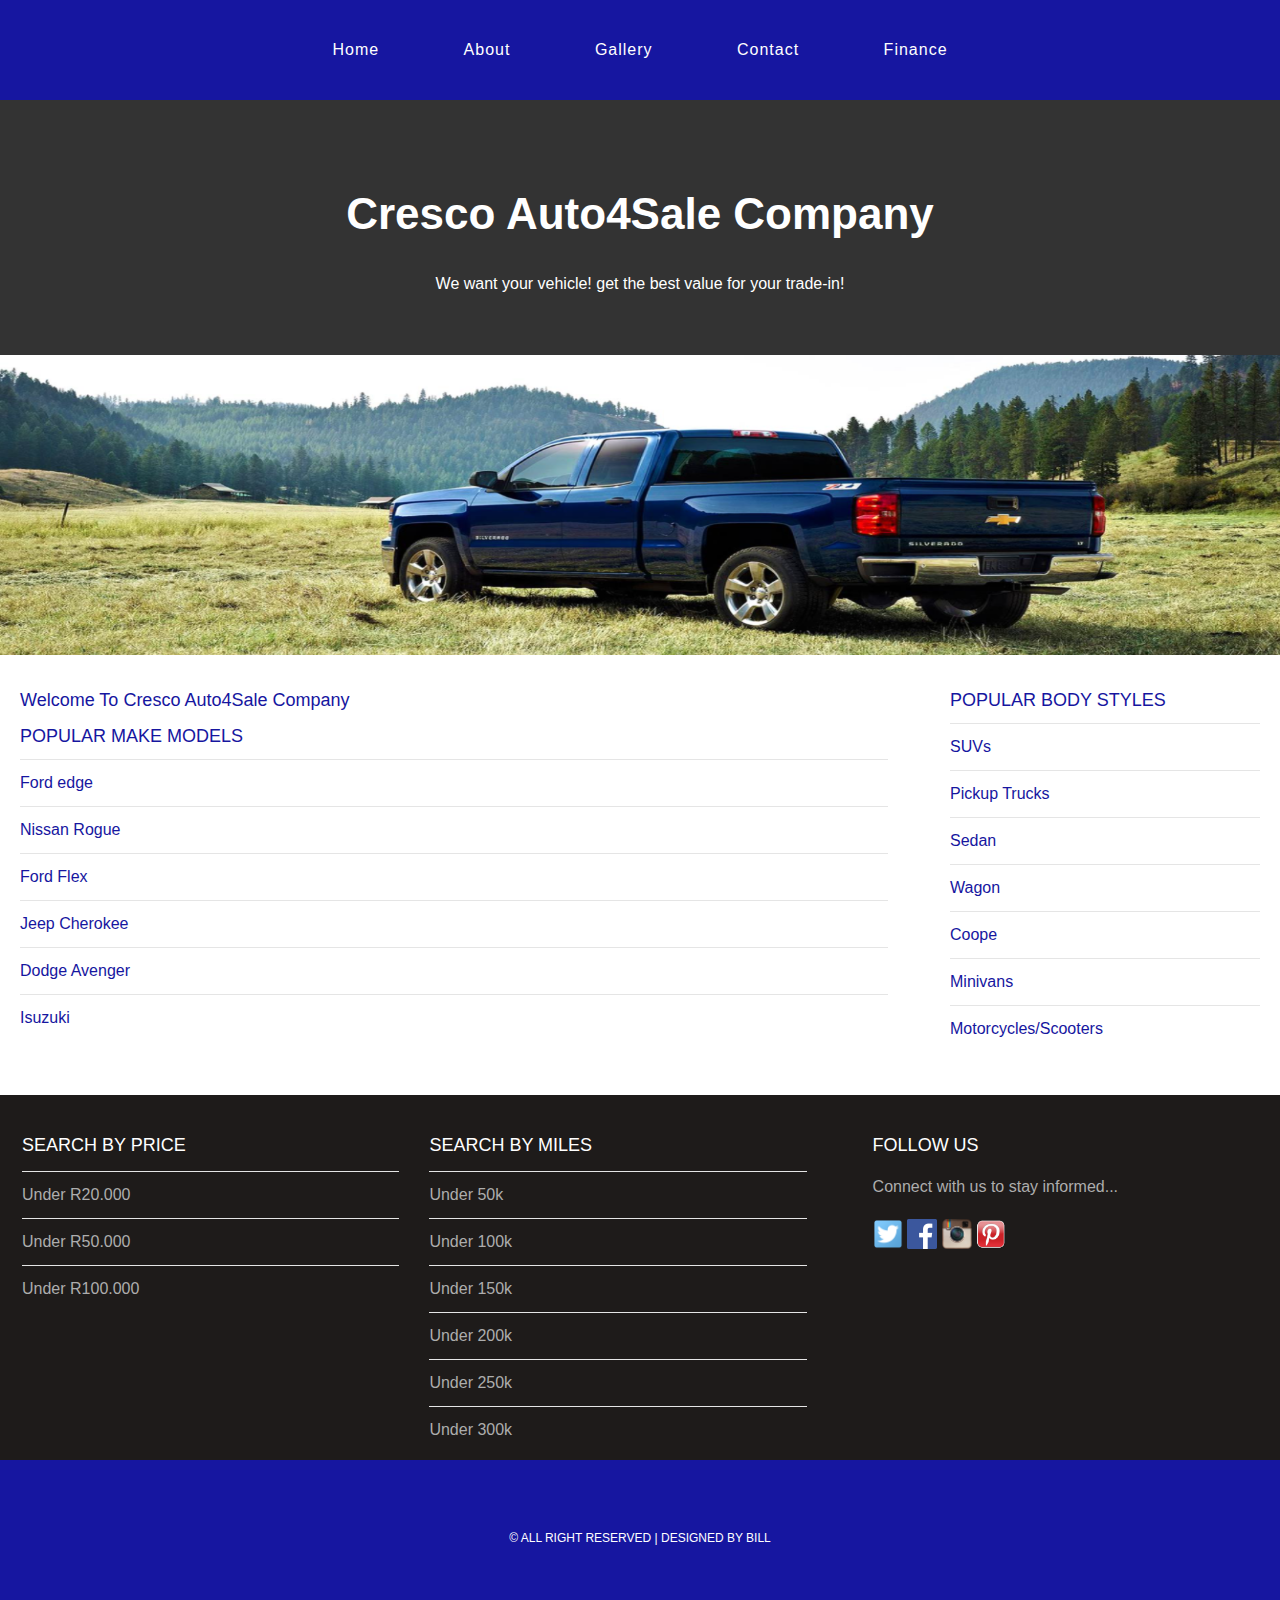
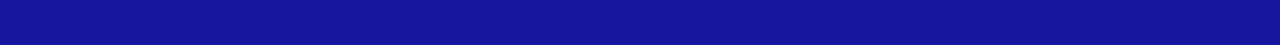
<file: index.html>
<!DOCTYPE html>
<html>
    <head>
        <title>Cresco Auto4Sale Company</title>
        <link rel="stylesheet" href="style.css" />
    </head>

    <body>
        <div id="menu">
            <ul>
               <li><a href="index.html">Home</a></li>
               <li><a href="about.html">About</a></li>
               <li><a href="gallery.html">Gallery</a></li>
               <li><a href="contact.html">Contact</a></li>
                <li><a href="finance.html">Finance</a></li>
            </ul>
        </div>
        
        <div id="header">
             <h1>Cresco Auto4Sale Company</h1>
             <p>We want your vehicle! get the best value for your trade-in!</p>
        </div>
        <div id="banner">
             <img src="images/car13.PNG"/>
        </div>
        
        <div id="page">
            
             <div id="content">
                 <h2>Welcome To Cresco Auto4Sale Company</h2>
                 <h2>POPULAR MAKE MODELS</h2>
                 <ul class="styled">
                    <li><a href="#">Ford edge</a></li>
                    <li><a href="#">Nissan Rogue</a></li>
                    <li><a href="#">Ford Flex</a></li>
                    <li><a href="#">Jeep Cherokee</a></li>
                    <li><a href="#">Dodge Avenger</a></li>
                    <li><a href="#">Isuzuki</a></li>
                 </ul>
                 
            </div>
            
            <div id="sidebar">
                <h2>POPULAR BODY STYLES</h2>
                <ul class="styled">
                    <li><a href="http://www.SUVs.com/">SUVs</a></li>
                    <li><a href="http://www.Pickup Trucks.com/">Pickup Trucks</a></li>
                    <li><a href="http://www.Sedan.com/">Sedan</a></li>
                    <li><a href="http://www.Wagon.com/">Wagon</a></li>
                    <li><a href="http://www.Coope.com/">Coope</a></li>
                    <li><a href="http://www.Minivans.com/">Minivans</a></li>
                    <li><a href="http://www.motorcycles/scooters.com/">Motorcycles/Scooters</a></li>
                    </ul>
            </div>
        </div> 
        
        <div id="footer">
              <div id="box1">
                  <h2>Search By Price</h2>
                  <ul class="styled">
                      <li><a href="#">Under R20.000</a></li>
                      <li><a href="#">Under R50.000</a></li>
                      <li><a href="#">Under R100.000</a></li>
                  </ul>
              </div>
            
              <div id="box2">
                  <h2>Search By Miles</h2>
                  <ul class="styled">
                    <li><a href="#">Under 50k</a></li>
                    <li><a href="#">Under 100k</a></li>
                    <li><a href="#">Under 150k</a></li>
                    <li><a href="#">Under 200k</a></li>
                    <li><a href="#">Under 250k</a></li>
                    <li><a href="#">Under 300k</a></li> 
                  </ul>
              </div> 
            
              <div id="box3">
                  <h2>Follow Us</h2>
                    <p>Connect with us to stay informed...</p>
                    <a href="#"><img src="images/twitter.png" height="30"/></a>
                    <a href="#"><img src="images/facebook.png" height="30"/></a>
                    <a href="#"><img src="images/instagram.png" height="30"/></a>
                    <a href="#"><img src="images/pinterest.png" height="30"/></a>
              </div>
            
        </div>
        <div id="copyright">
            <p>&copy; All Right Reserved | Designed by Bill </p>
        </div>
        
    </body>
</html>
</file>
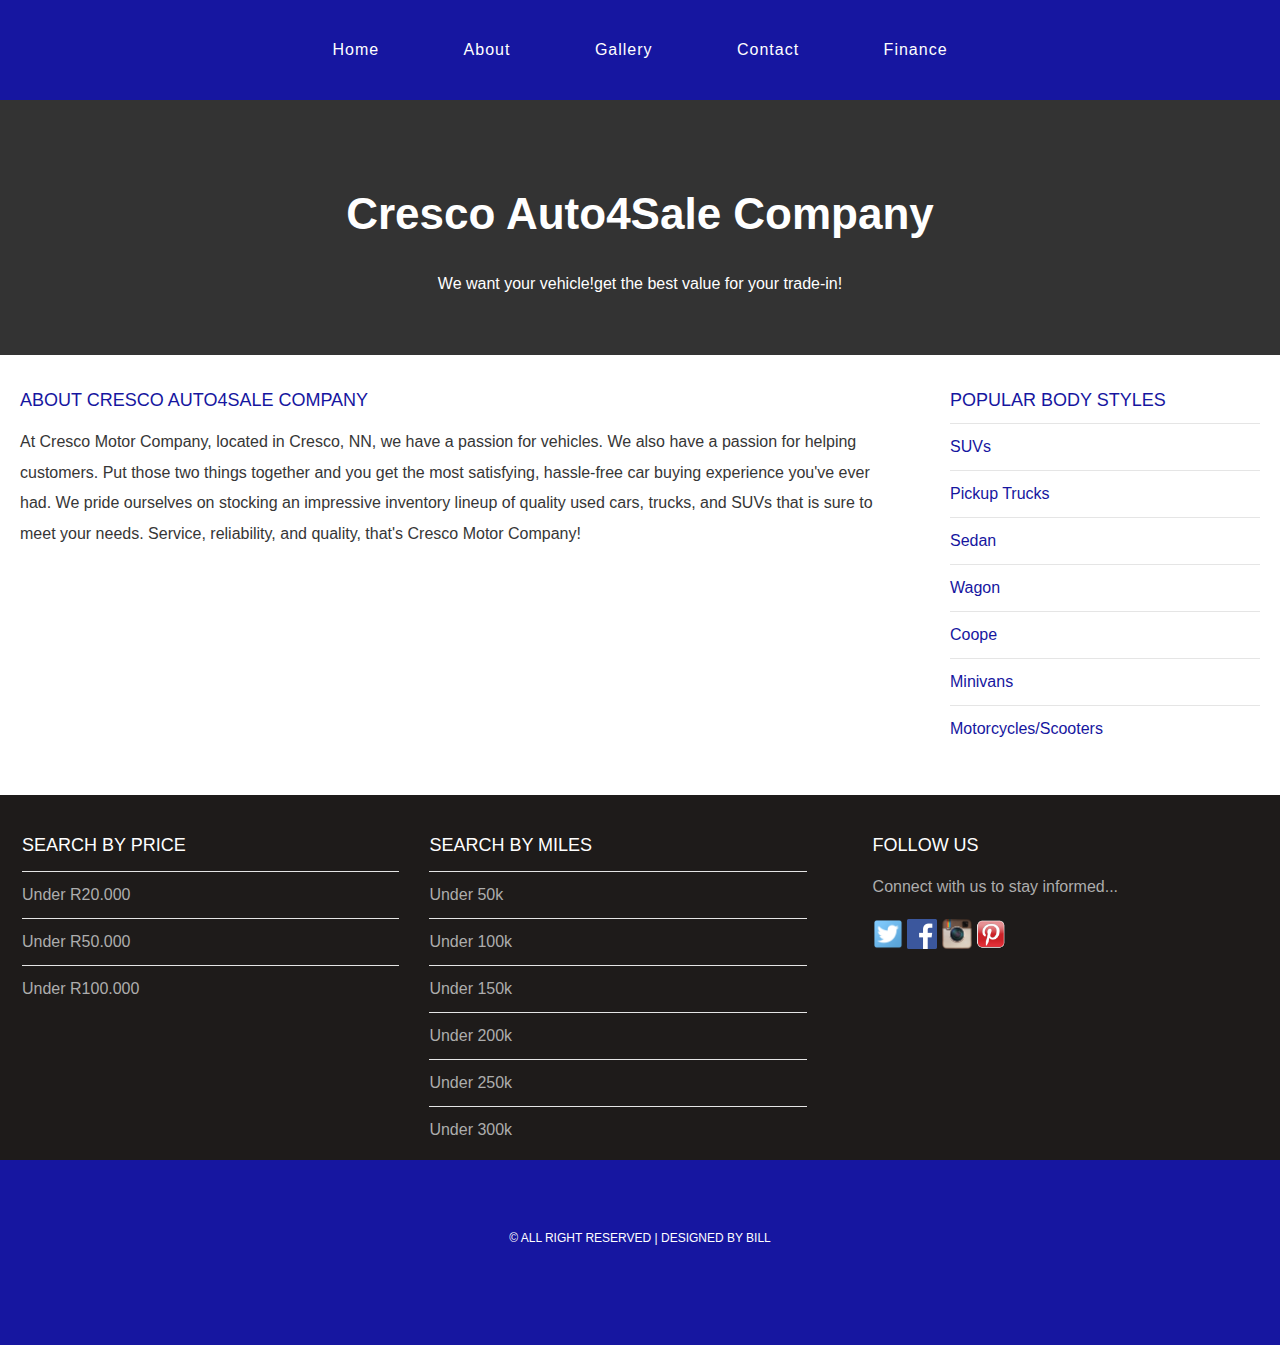
<file: about.html>
<!DOCTYPE html>
<html>
    <head>
        
        <link rel="stylesheet" href="style.css" />
    </head>

    <body>
        <div id="menu">
            <ul>
               <li><a href="index.html">Home</a></li>
               <li><a href="about.html">About</a></li>
               <li><a href="gallery.html">Gallery</a></li>
               <li><a href="contact.html">Contact</a></li>
                <li><a href="finance.html">Finance</a></li>
            </ul>
        </div>
        
        <div id="header">
             <h1>Cresco Auto4Sale Company</h1>
             <p>We want your vehicle!get the best value for your trade-in!</p>
        </div>
        <div id="page">
            
             <div id="content">
                 <h2>ABOUT CRESCO AUTO4SALE COMPANY</h2>
                 <p>At Cresco Motor Company, located in Cresco, NN, we have a passion for vehicles. We also have a passion for helping customers. Put those two things together and you get the most satisfying, hassle-free car buying experience you've ever had. We pride ourselves on stocking an impressive inventory lineup of quality used cars, trucks, and SUVs that is sure to meet your needs. Service, reliability, and quality, that's Cresco Motor Company!</p>
            </div>
            
            <div id="sidebar">
                <h2>POPULAR BODY STYLES</h2>
                <ul class="styled">
                    <li><a href="http://www.SUVs.com/">SUVs</a></li>
                    <li><a href="http://www.Pickup Trucks.com/">Pickup Trucks</a></li>
                    <li><a href="http://www.Sedan.com/">Sedan</a></li>
                    <li><a href="http://www.Wagon.com/">Wagon</a></li>
                    <li><a href="http://www.Coope.com/">Coope</a></li>
                    <li><a href="http://www.Minivans.com/">Minivans</a></li>
                    <li><a href="http://www.motorcycles/scooters.com/">Motorcycles/Scooters</a></li>
                    </ul>
            </div>
        </div> 
        
        <div id="footer">
              <div id="box1"> 
                <h2>Search By Price</h2>
                <ul class="styled">
                    <li><a href="#">Under R20.000</a></li>
                    <li><a href="#">Under R50.000</a></li>
                    <li><a href="#">Under R100.000</a></li>
                  </ul>
              </div>
            
              <div id="box2">
                <h2>Search By Miles</h2>
                  <ul class="styled">
                    <li><a href="#">Under 50k</a></li>
                    <li><a href="#">Under 100k</a></li>
                    <li><a href="#">Under 150k</a></li>
                    <li><a href="#">Under 200k</a></li>
                    <li><a href="#">Under 250k</a></li>
                    <li><a href="#">Under 300k</a></li>
                  </ul>
              </div> 
            
              <div id="box3">
                  <h2>Follow Us</h2>
                    <p>Connect with us to stay informed...</p>
                    <a href="#"><img src="images/twitter.png" height="30"/></a>
                    <a href="#"><img src="images/facebook.png" height="30"/></a>
                    <a href="#"><img src="images/instagram.png" height="30"/></a>
                    <a href="#"><img src="images/pinterest.png" height="30"/></a>
              </div>
            
        </div>
        <div id="copyright">
            <p>&copy; All Right Reserved | Designed by Bill </p>
        </div>
        
    </body>
</html>
</file>
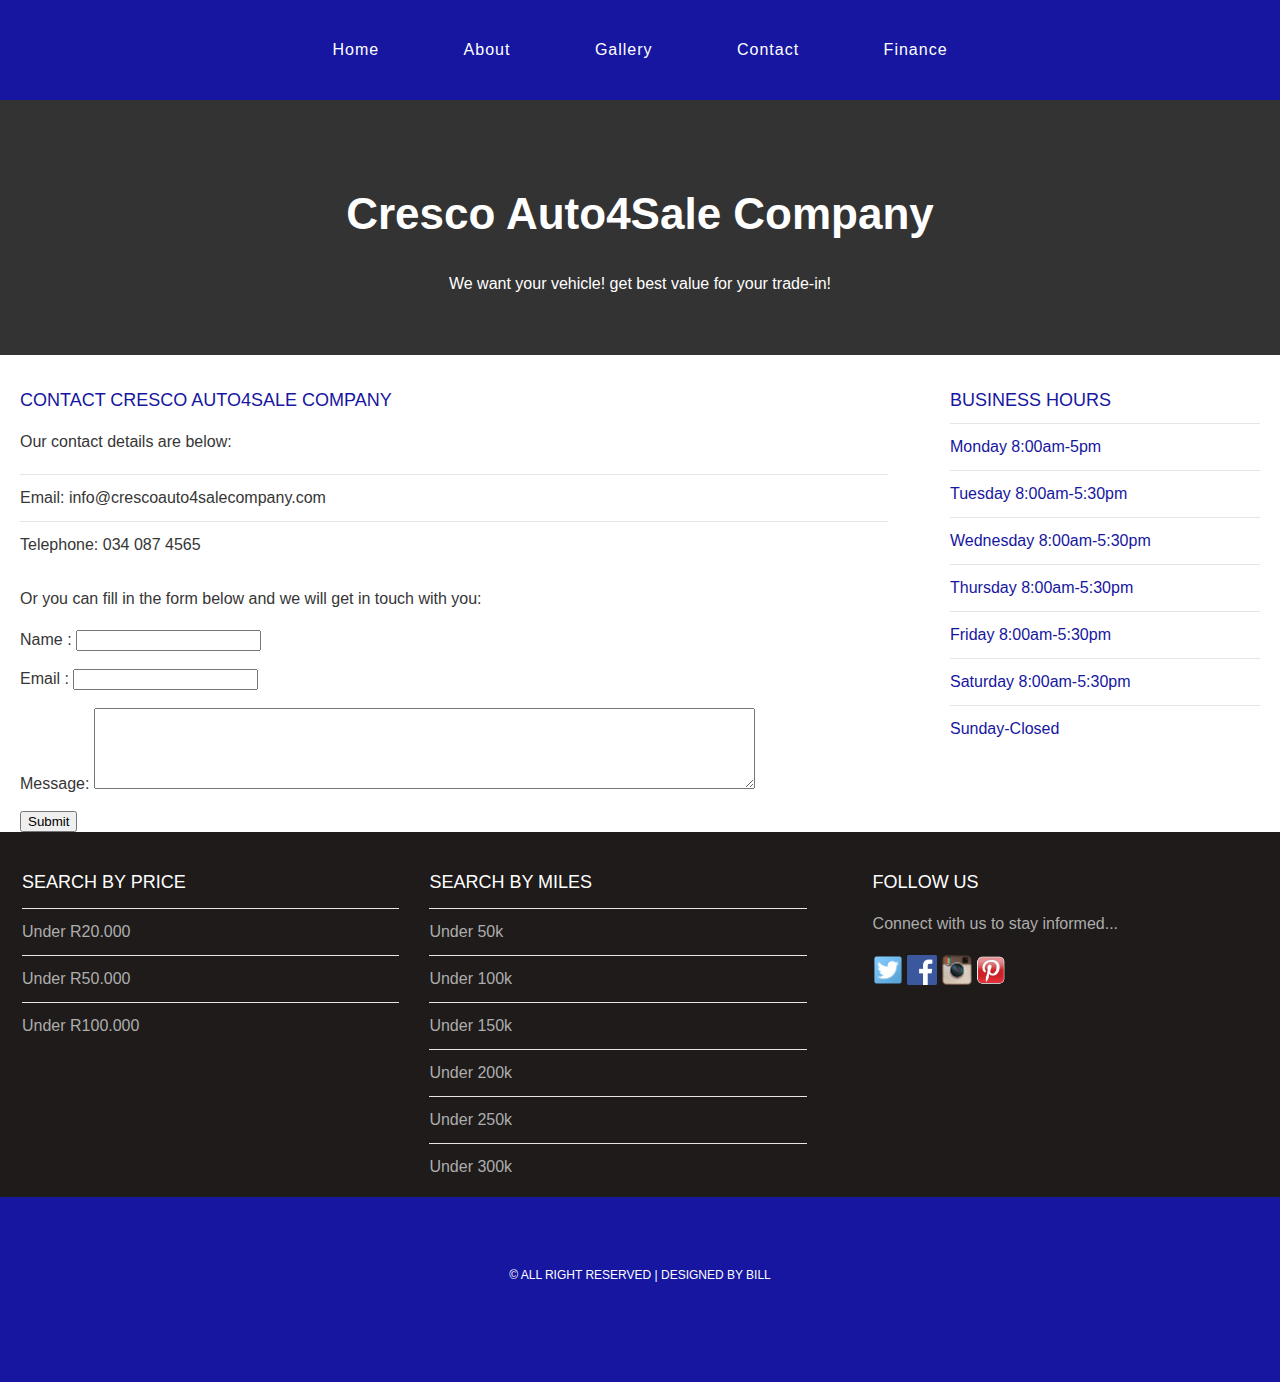
<file: contact.html>
<!DOCTYPE html>
<html>
    <head>
        
        <link rel="stylesheet" href="style.css" />
    </head>

    <body>
        <div id="menu">
            <ul>
               <li><a href="index.html">Home</a></li>
               <li><a href="about.html">About</a></li>
               <li><a href="gallery.html">Gallery</a></li>
               <li><a href="contact.html">Contact</a></li>
                <li><a href="finance.html">Finance</a></li>
            </ul>
        </div>
        
        <div id="header">
             <h1>Cresco Auto4Sale Company</h1>
             <p>We want your vehicle! get best value for your trade-in!</p>
        </div>
        <div id="page">
            
             <div id="content">
                 <h2>CONTACT CRESCO AUTO4SALE COMPANY</h2>
                 <p>Our contact details are below:</p>
                 <ul class="styled">
                 <li>Email: info@crescoauto4salecompany.com</li>
                 <li>Telephone: 034 087 4565</li>
                 </ul>

                 <p>Or you can fill in the form below and we will get in touch with you:</p>
                 <form>
                 Name     : <input type="text" /><br/><br/>
                 Email     : <input type="email" /><br/><br/>
                 Message: <textarea cols="80" rows="5"></textarea><br/><br/>
                <input type="submit" value="Submit"/>
                </form>

            </div>
            
            <div id="sidebar">
                <h2>BUSINESS HOURS</h2>
                <ul class="styled">
                    <li><a href="#">Monday 8:00am-5pm</a></li>
                    <li><a href="#">Tuesday 8:00am-5:30pm</a></li>
                    <li><a href="#">Wednesday 8:00am-5:30pm</a></li>
                    <li><a href="#">Thursday 8:00am-5:30pm</a></li>
                    <li><a href="#">Friday 8:00am-5:30pm</a></li>
                    <li><a href="#">Saturday 8:00am-5:30pm</a></li>
                    <li><a href="#">Sunday-Closed</a></li>
                </ul>
            </div>
        </div> 
        
        <div id="footer">
                <div id="box1"> 
                <h2>Search By Price</h2>
                <ul class="styled">
                    <li><a href="#">Under R20.000</a></li>
                    <li><a href="#">Under R50.000</a></li>
                    <li><a href="#">Under R100.000</a></li>
                  </ul>
              </div>
            
              <div id="box2">
                    <h2>Search By Miles</h2>
                  <ul class="styled">
                    <li><a href="#">Under 50k</a></li>
                    <li><a href="#">Under 100k</a></li>
                    <li><a href="#">Under 150k</a></li>
                    <li><a href="#">Under 200k</a></li>
                    <li><a href="#">Under 250k</a></li>
                    <li><a href="#">Under 300k</a></li>
                  </ul>
              </div> 
            
              <div id="box3">
                  <h2>Follow Us</h2>
                    <p>Connect with us to stay informed...</p>
                    <a href="#"><img src="images/twitter.png" height="30"/></a>
                    <a href="#"><img src="images/facebook.png" height="30"/></a>
                    <a href="#"><img src="images/instagram.png" height="30"/></a>
                    <a href="#"><img src="images/pinterest.png" height="30"/></a>
              </div>
            
        </div>
        <div id="copyright">
            <p>&copy; All Right Reserved | Designed by Bill </p>
        </div>
        
    </body>
</html>
</file>
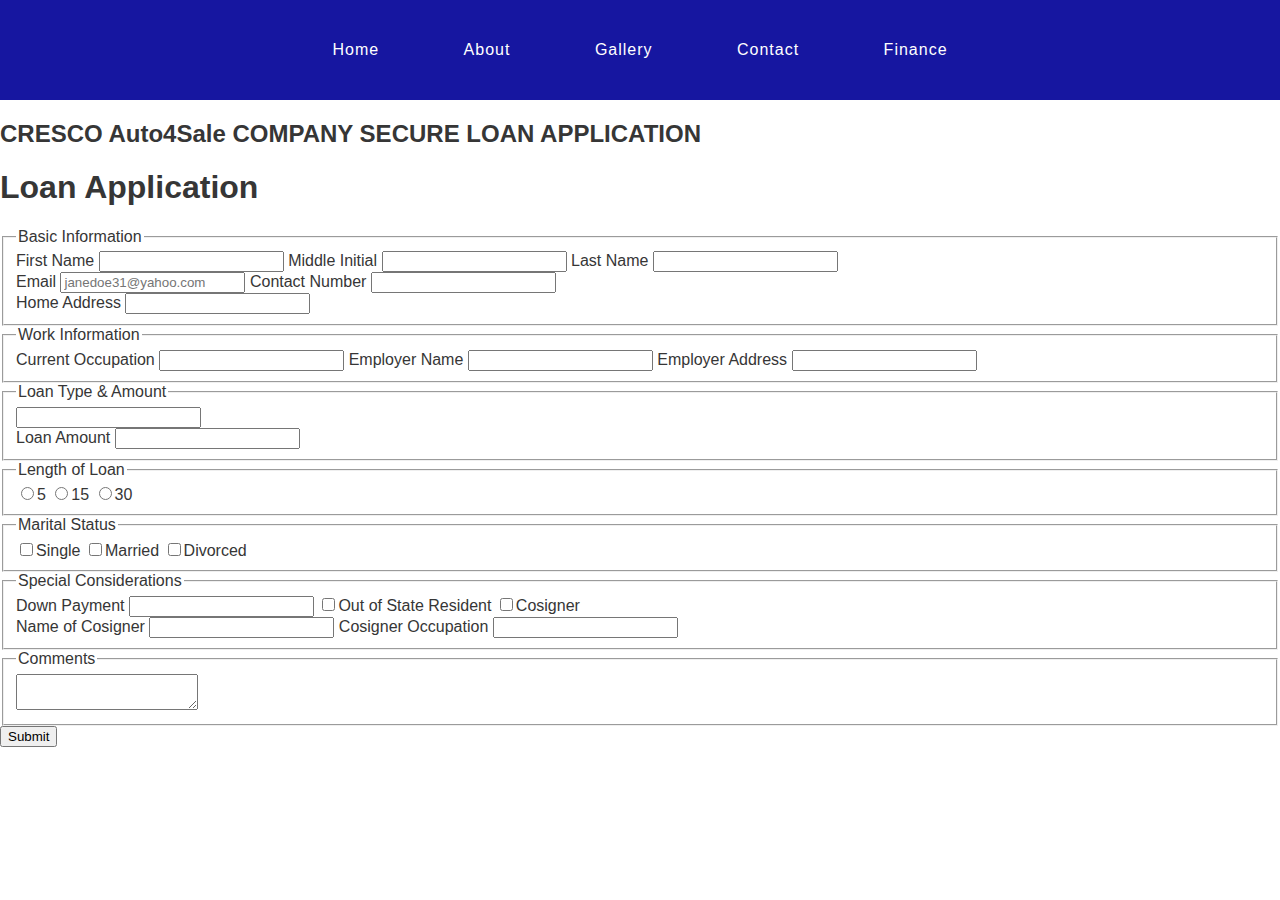
<file: finance.html>
<!DOCTYPE html>
<html>
    <head>
        
        <link rel="stylesheet" href="style.css" />
    </head>

    <body>
        <div id="menu">
            <ul>
               <li><a href="index.html">Home</a></li>
               <li><a href="about.html">About</a></li>
               <li><a href="gallery.html">Gallery</a></li>
               <li><a href="contact.html">Contact</a></li>
                <li><a href="finance.html">Finance</a></li>
            </ul>
        </div>

<ul class="styled">
    <h2>CRESCO Auto4Sale COMPANY SECURE LOAN APPLICATION</h2>
</ul>

<form action="form.html" method="POST">
  <h1>Loan Application</h1>
  <fieldset>
    <legend>Basic Information</legend>
    <label for="first name">First Name</label>
    <input type="text" name="first-name" />
    <label for="middle initial">Middle Initial</label>
    <input type="text" name="middle initial" />
    <label for="last name">Last Name</label>
    <input type="text" name="last-name" />
    <br/>
    <label for="email address">Email</label>
    <input type="text" name="email" placeholder="janedoe31@yahoo.com" />
    <label for="telephone">Contact Number</label>
    <input type="text" name="telephone" />
    <br/>
    <label for="home address">Home Address</label>
    <input type="text" name="address" />
  </fieldset>
  <fieldset>
    <legend>Work Information</legend>
    <label for="occupation">Current Occupation</label>
    <input type="text" name="occupation" />
    <label for="company name">Employer Name</label>
    <input type="text" name="company name" />
    <label for="company location">Employer Address</label>
    <input type="text" name="company location" />
  </fieldset>
  <fieldset>
    <legend>Loan Type & Amount</legend>
    <input name="loan" list="type-of-loan"/>
      <datalist id="type-of-loan" 
        <option value="Commercial">
        <option value="Real Estate">
        <option value="Personal">
        <option value="Mortgage">
      </datalist>
     <br/>
    <label for="loan amount">Loan Amount</label>
    <input type="text" name="loan amount" />
  </fieldset>
  <fieldset>
    <legend>Length of Loan</legend>
    <input type="radio" name="length-of-time" value="5">5
    <input type="radio" name="length-of-time" value="15">15
    <input type="radio" name="length-of-time" value="30">30
  </fieldset>
  <fieldset>
    <legend>Marital Status</legend>
    <input type="checkbox" name="status" value="single">Single
    <input type="checkbox" name="status" value="married">Married
    <input type="checkbox" name="status" value="divorced">Divorced
  </fieldset>
  <fieldset>
    <legend>Special Considerations</legend>
    <label for="down payment">Down Payment</label>
    <input type="text" name="down payment" />
    <input type="checkbox" name="out-of-state" value="out-of-state">Out of State Resident
    <input type="checkbox" name="cosigner" value="cosigner">Cosigner
    <br/>
    <label for="name">Name of Cosigner</label>
    <input type="text" name="name-of-cosigner" />
    <label for="occupation">Cosigner Occupation</label>
    <input type="text" name="occupation" />
  </fieldset>
  <fieldset>
    <legend>Comments</legend>
    <textarea name='comment' name='comment'></textarea>

    <input type='hidden' name='articleid' id='articleid' value='<? echo $_GET["id"]; ?>' />
  </fieldset>

<button type="submit">Submit</button>
</form>
</file>
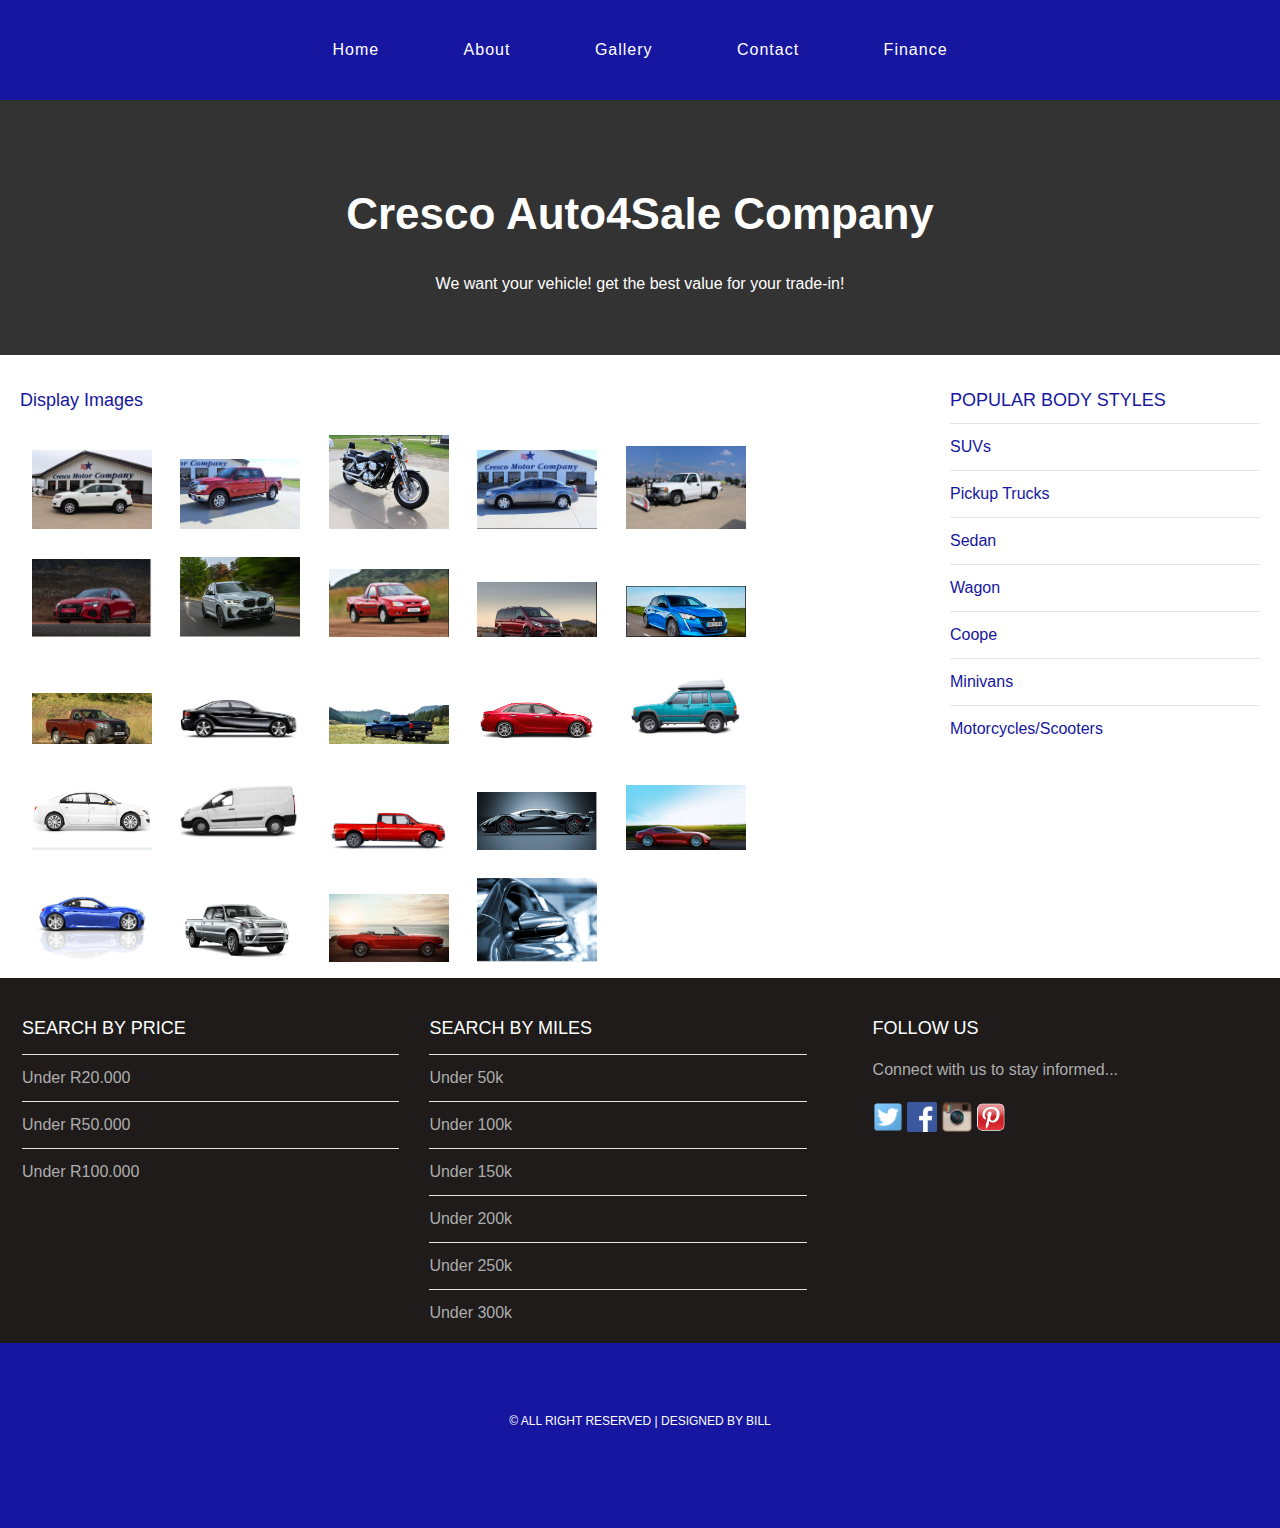
<file: gallery.html>
<!DOCTYPE html>
<html>
    <head>
        
        <link rel="stylesheet" href="style.css" />
    </head>

    <body>
        <div id="menu">
            <ul>
               <li><a href="index.html">Home</a></li>
               <li><a href="about.html">About</a></li>
               <li><a href="gallery.html">Gallery</a></li>
               <li><a href="contact.html">Contact</a></li>
                <li><a href="finance.html">Finance</a></li>
            </ul>
        </div>
        
        <div id="header">
             <h1>Cresco Auto4Sale Company</h1>
             <p>We want your vehicle! get the best value for your trade-in!</p>
        </div>
        <div id="page">
            
             <div id="content">
                 <h2><ul class="styled">Display Images</ul></h2>
                 <div id="gallery">
                     <img src="images/car1.PNG"/>
                     <img src="images/car2.PNG"/>
                     <img src="images/car3.PNG"/>
                     <img src="images/car4.PNG"/>
                     <img src="images/car5.PNG"/>
                     <img src="images/car6.PNG"/>
                     <img src="images/car7.PNG"/>
                     <img src="images/car8.PNG"/>
                     <img src="images/car9.PNG"/>
                     <img src="images/car10.PNG"/>
                     <img src="images/car11.PNG"/>
                     <img src="images/car12.PNG"/>
                     <img src="images/car13.PNG"/>
                     <img src="images/car14.PNG"/>
                     <img src="images/car15.PNG"/>
                     <img src="images/car16.PNG"/>
                     <img src="images/car17.PNG"/>
                     <img src="images/car18.PNG"/>
                     <img src="images/car19.PNG"/>
                     <img src="images/car20.PNG"/>
                    <img src="images/car21.PNG"/>
                    <img src="images/car22.PNG"/>
                    <img src="images/car23.PNG"/>
                    <img src="images/car24.PNG"/>
                 </div>

            </div>
            
            <div id="sidebar">
                <h2>POPULAR BODY STYLES</h2>
                <ul class="styled">
                    <li><a href="http://www.SUVs.com/">SUVs</a></li>
                    <li><a href="http://www.Pickup Trucks.com/">Pickup Trucks</a></li>
                    <li><a href="http://www.Sedan.com/">Sedan</a></li>
                    <li><a href="http://www.Wagon.com/">Wagon</a></li>
                    <li><a href="http://www.Coope.com/">Coope</a></li>
                    <li><a href="http://www.Minivans.com/">Minivans</a></li>
                    <li><a href="http://www.motorcycles/scooters.com/">Motorcycles/Scooters</a></li>
                    </ul>
            </div>
        </div> 
        
        <div id="footer">
              <div id="box1">
                <h2>Search By Price</h2>
                <ul class="styled">
                    <li><a href="#">Under R20.000</a></li>
                    <li><a href="#">Under R50.000</a></li>
                    <li><a href="#">Under R100.000</a></li>
                  </ul>
              </div>
            
     <div id="box2">
            <h2>Search By Miles</h2>
                  <ul class="styled">
                    <li><a href="#">Under 50k</a></li>
                    <li><a href="#">Under 100k</a></li>
                    <li><a href="#">Under 150k</a></li>
                    <li><a href="#">Under 200k</a></li>
                    <li><a href="#">Under 250k</a></li>
                    <li><a href="#">Under 300k</a></li>
                  </ul>
              </div> 
            
              <div id="box3">
                  <h2>Follow Us</h2>
                    <p>Connect with us to stay informed...</p>
                    <a href="#"><img src="images/twitter.png" height="30"/></a>
                    <a href="#"><img src="images/facebook.png" height="30"/></a>
                    <a href="#"><img src="images/instagram.png" height="30"/></a>
                    <a href="#"><img src="images/pinterest.png" height="30"/></a>
              </div>
            
        </div>
        <div id="copyright">
            <p>&copy; All Right Reserved | Designed by Bill </p>
        </div>
        
    </body>
</html>
</file>
<file: style.css>
/* ******************************************************************************* */
/* universal style                                                                 */
/* ******************************************************************************* */
body{
    margin: 0;
    padding: 0;
    background-color: #ffffff;
    font-family: 'Raleway', sans-serif;
    font-size: 16px;
    font-weight: 400;
    color: #363636;
}

p{
    line-height: 190%;
}

a{
    text-decoration: none;
    color: #1616a0;
}

/* ******************************************************************************* */
/* menu                                                                            */
/* ******************************************************************************* */

#menu{
    background-color: #1616a0;
    height: 100px;
}

#menu ul{
    margin: 0;
    padding: 0;
    list-style-type: none;
    text-align: center;
}

#menu li{
    display: inline-block;
}

#menu a{
    letter-spacing: 1px;
    text-decoration: none;
    text-align: center;
    transform: uppercase;
    font-size: 16px;
    line-height: 100px;
    color: #ffffff;
    
    padding: 0 40px;
    border: none;
    display: block;
}

#menu a:hover{
    background-color: #1616a0;
}

/* ******************************************************************************* */
/* header                                                                          */
/* ******************************************************************************* */

#header{
    padding: 60px 0px 40px 0;
    background-color: #333333;
    text-align: center;
}

#header h1{
    letter-spacing: 0.lem;
    font-size: 44px;
    color: #ffffff;
}

#header p{
    letter-spacing: 0.lem;
    color: #ffffff;   
}


/* ******************************************************************************* */
/* Banner                                                                          */
/* ******************************************************************************* */

#banner{
    height: 300px;
}

#banner img{
    width: 100%;
    height: 300px;  
}

/* ******************************************************************************* */
/* Page                                                                            */
/* ******************************************************************************* */

#page{
    min-height: 400px;
    padding: 20px;
}

#page h2{
    margin-bottom: 12px;
    text-decoration: uppercase;
    font-weight: 400;
    font-size: 18px;
    color: #1616a0;
}

/* content */

#content{
    float: left;
    width: 70%;
}

/* sidebar */

#sidebar{
    float: right;
    width: 25%;
}

/* list */

ul.styled{
    margin: 0;
    padding: 0;
    list-style-type: none;
}

ul.styled li{
    border-top: solid 1px #e5e5e5;
    padding: 14px 0px;
}

/* ******************************************************************************* */
/* Footer                                                                         */
/* ******************************************************************************* */

#footer{
    width: 100&;
    height: 340px;
    background-color: #1e1b1a;
    padding-top: 25px;
    padding-left: 22px;
    clear: both;
}

#footer h2{
    font-size: 18px;
    font-weight: 400;
    text-transform: uppercase;
    color: #ffffff;
}

#footer p{
    color: #adadad;
}

#footer a{
    color: #adadad;
}

#box1{
    float: left;
    width: 30%;
    padding-right: 30px;
}

#box2{
    float: left;
    width: 30%;
    padding-right: 30px;
}

#box3{
    float: right;
    width: 30%;
    padding-right: 30px;
}

/* ******************************************************************************* */
/* Copyright                                                                       */
/* ******************************************************************************* */


#copyright{
    width: 100%;
    height: 130px;
    text-align: center;
    background-color: #1616a0;
    padding-top: 55px;
    clear: both;
}

#copyright p{
    font-size: 12px;
    letter-spacing: 0.lem;
    text-transform: uppercase;
    color: #ffffff;
}

/* ******************************************************************************* */
/* Gallery                                                                           */
/* ******************************************************************************* */

#gallery img{
    width: 120px;
    margin: 12px;
    -moz-transition: -moz-transform 0.5s ease-in;
    -webkit-transition:-webkit-transform 0.5s ease-in;
    -o-transition: -o-transform 0.5s ease-in; 
}

#gallery img:hover{
    -moz-transform: scale(3);
    -webkit-transform: scale(3);
    -o-transform: scale(3);    
}
</file>
